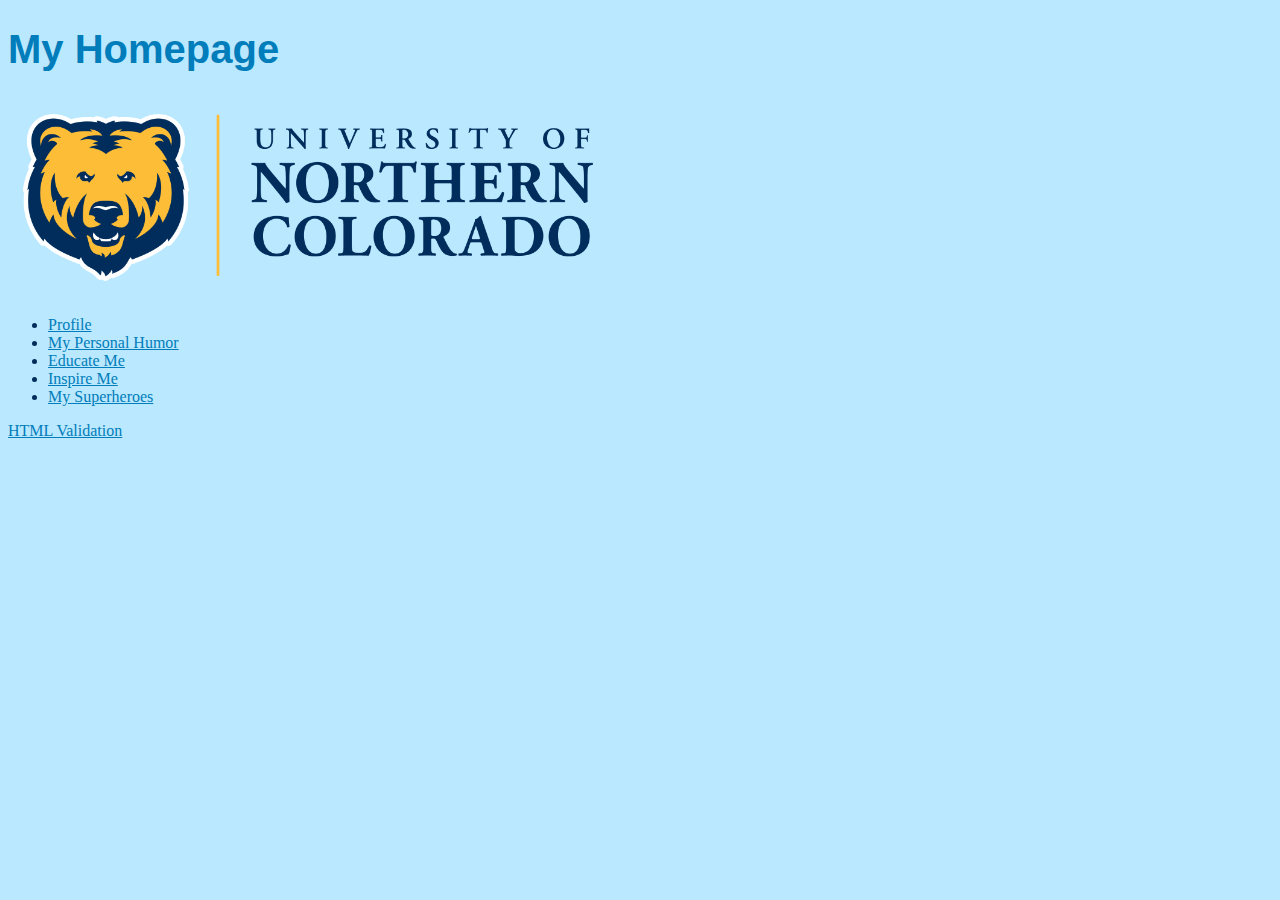
<file: index.html>
<!DOCTYPE html>
<html lang="en">
    <head>
        <meta charset="UTF-8">
        <title>My Homepage</title>
        <link href="css/main.css" rel="stylesheet">
    </head>
    <body>
        <h1>My Homepage</h1>
        <img width="570" src="images/UNC-logo.png" alt="UNC Logo">
        <ul>
            <li>
                <a href="profile.html">Profile</a>
            </li>
            <li>
                <a href="amuse.html">My Personal Humor</a>
            </li>
            <li>
                <a href="educate.html">Educate Me</a>
            </li>
            <li>
                <a href="inspire.html">Inspire Me</a>
            </li>
            <li>
                <a href="superhero.html">My Superheroes</a>
            </li>
        </ul>
        <p>
            <a href="https://validator.w3.org/nu/?doc=https://c-rasek.github.io">HTML Validation</a>
        </p>
    </body>
</html>
</file>
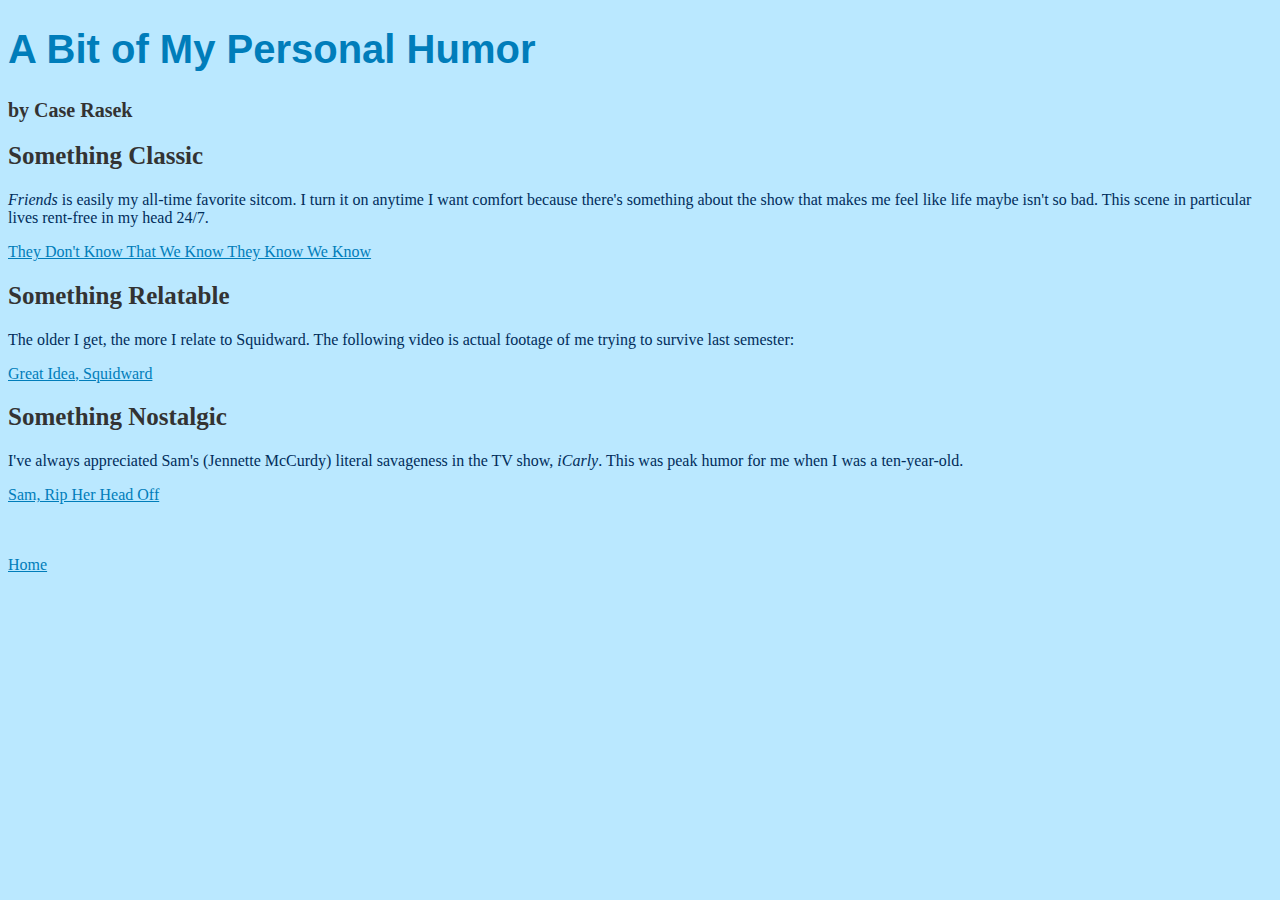
<file: amuse.html>
<!DOCTYPE html>
<html lang="en">
    <head>
        <meta charset="UTF-8">
        <title>My Personal Humor</title>
        <link href="css/main.css" rel="stylesheet">
    </head>
    <body>
        <h1>A Bit of My Personal Humor</h1>
        <h3>by Case Rasek</h3>
      
        <h2>Something Classic</h2>
        <p><em>Friends</em> is easily my all-time favorite sitcom. I turn it on anytime I want comfort because there's something about the show that makes me feel like life maybe isn't so bad. This scene in particular lives rent-free in my head 24/7.</p>
        <a href="https://youtu.be/LUN2YN0bOi8?si=66C8raQHqIDsTgPX">They Don't Know That We Know They Know We Know</a>

        <h2>Something Relatable</h2>
        <p>The older I get, the more I relate to Squidward. The following video is actual footage of me trying to survive last semester:</p>
        <a href="https://youtu.be/UswXcxNjs4c?feature=shared">Great Idea, Squidward</a>

        <h2>Something Nostalgic</h2>
        <p>I've always appreciated Sam's (Jennette McCurdy) literal savageness in the TV show, <em>iCarly</em>. This was peak humor for me when I was a ten-year-old.</p>
        <a href="https://youtu.be/x3Z6X_jqcPE?feature=shared">Sam, Rip Her Head Off</a>
        <br>
        <br>
        <br>
        <p><a href="index.html">Home</a></p>
    </body>
</html>
</file>
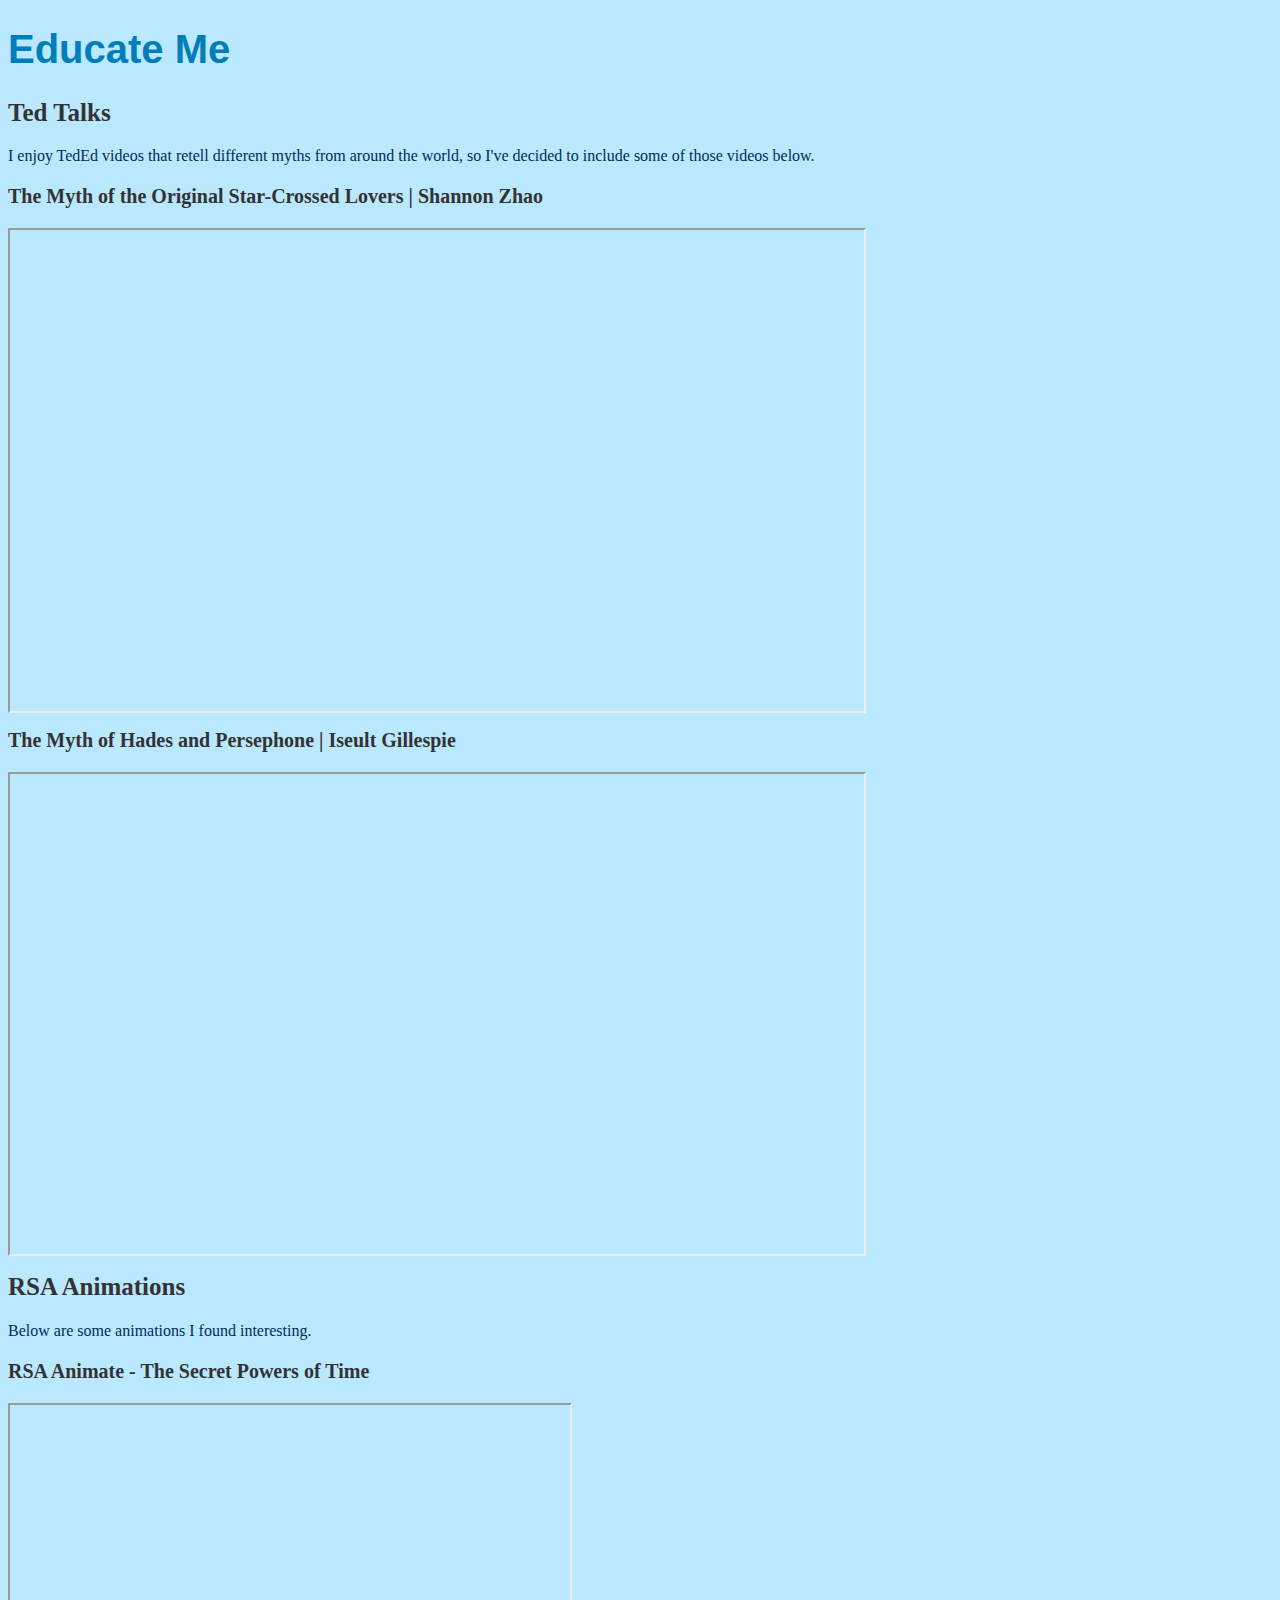
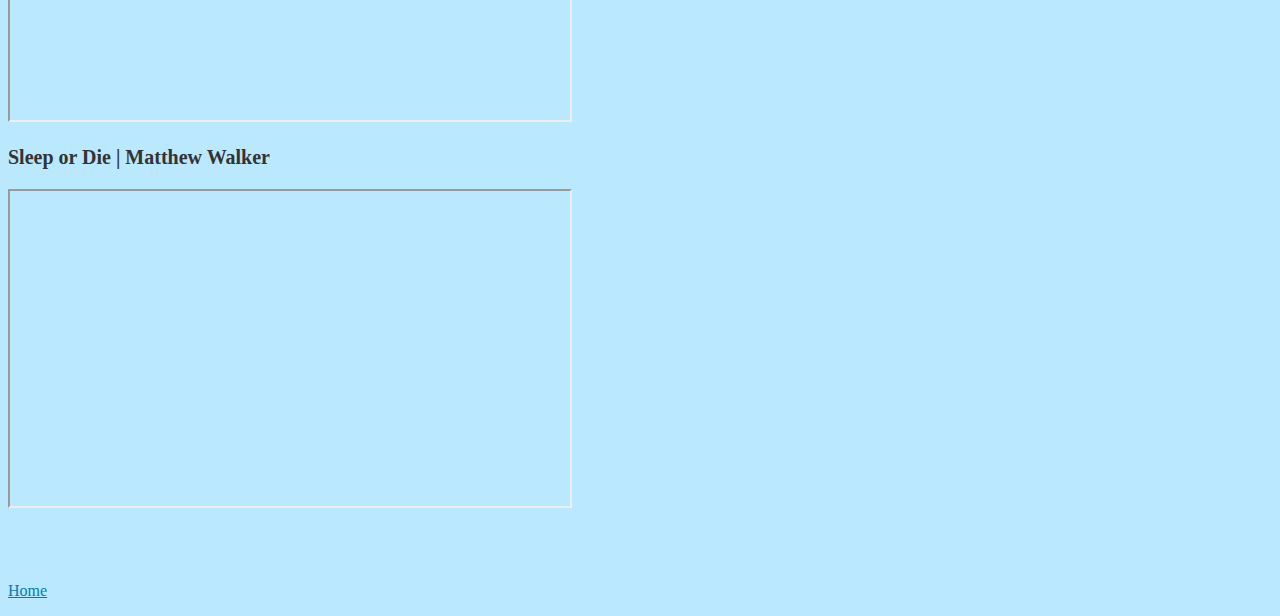
<file: educate.html>
<!DOCTYPE html>
<html lang="en">
    <head>
        <meta charset="UTF-8">
        <title>Educate Me</title>
        <link href="css/main.css" rel="stylesheet">
    </head>
    <body>
        <h1>Educate Me</h1>
        <section>
          <h2>Ted Talks</h2>
            <p>I enjoy TedEd videos that retell different myths from around the world, so I've decided to include some of those videos below.</p>
              <h3>The Myth of the Original Star-Crossed Lovers | Shannon Zhao</h3>
                <div style="max-width:854px">
                    <div style="position:relative;height:0;padding-bottom:56.25%">
                        <iframe src="https://embed.ted.com/talks/lang/en/shannon_zhao_the_myth_of_the_original_star_crossed_lovers" width="854" height="480" style="position:absolute;left:0;top:0;width:100%;height:100%" allow="fullscreen"></iframe>
                    </div>
                </div>
              <h3>The Myth of Hades and Persephone | Iseult Gillespie</h3>
                <div style="max-width:854px">
                    <div style="position:relative;height:0;padding-bottom:56.25%">
                        <iframe src="https://embed.ted.com/talks/lang/en/iseult_gillespie_the_myth_of_hades_and_persephone" width="854" height="480" style="position:absolute;left:0;top:0;width:100%;height:100%" allow="fullscreen"></iframe>
                    </div>
                </div>
       </section>
       <section>     
          <h2>RSA Animations</h2>
            <p>Below are some animations I found interesting.</p>
              <h3>RSA Animate - The Secret Powers of Time</h3>
                <iframe width="560" height="315" src="https://www.youtube.com/embed/A3oIiH7BLmg?si=tGglWNh_eraQC9G7" title="YouTube video player" allow="accelerometer; autoplay; clipboard-write; encrypted-media; gyroscope; picture-in-picture; web-share; fullscreen"></iframe>
              <h3>Sleep or Die | Matthew Walker</h3>
                <iframe width="560" height="315" src="https://www.youtube.com/embed/12XG-joFRBY?si=9gHNJakw264Zy8Wd" title="YouTube video player" allow="accelerometer; autoplay; clipboard-write; encrypted-media; gyroscope; picture-in-picture; web-share; fullscreen"></iframe>
       </section>
       <br>
       <br>
       <br>
       <p><a href="index.html">Home</a></p>
    </body>
</html>
</file>
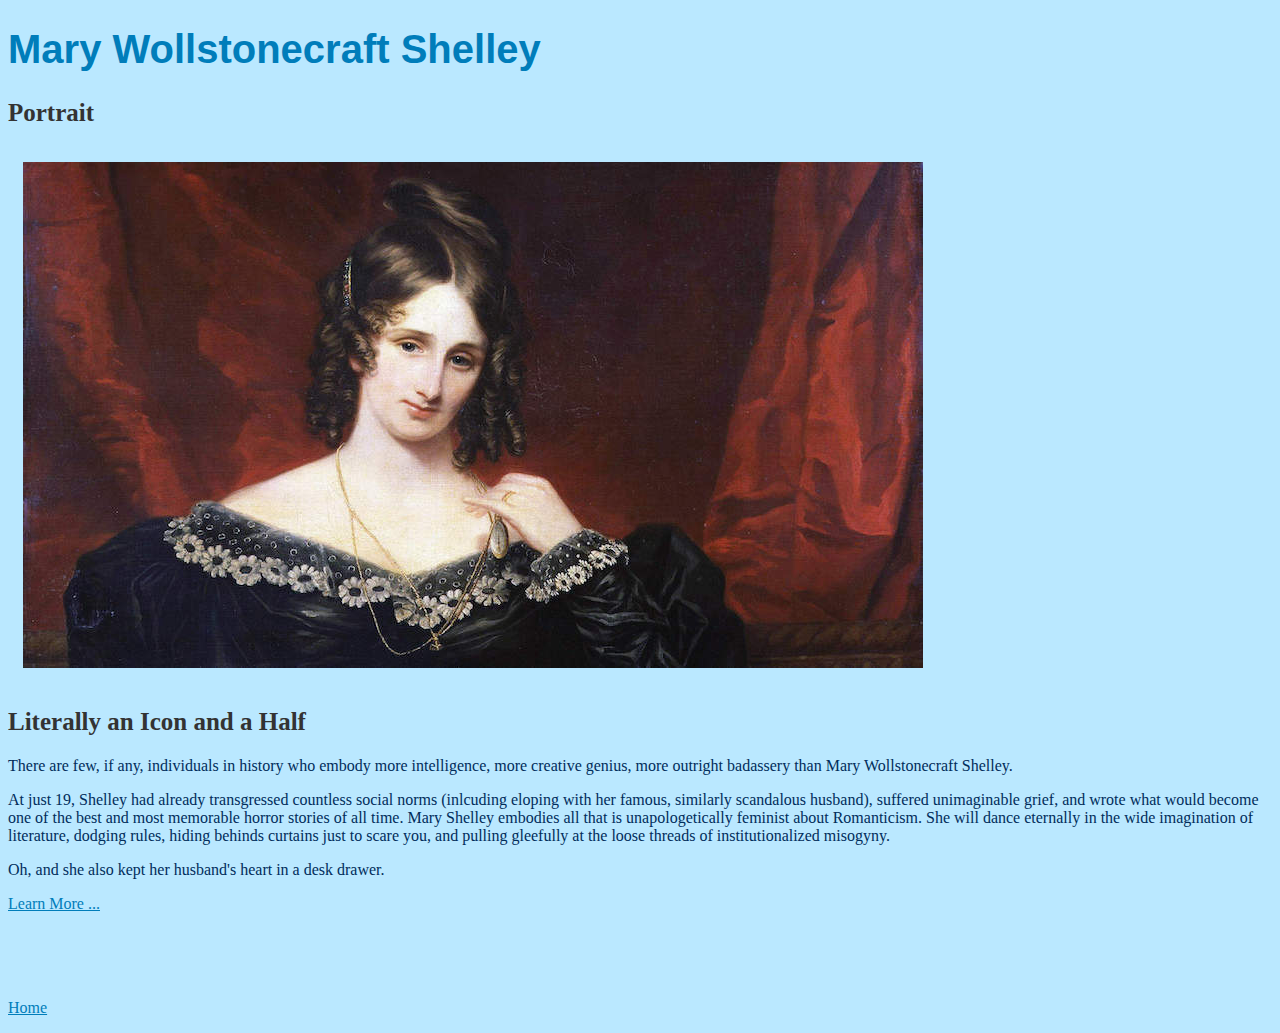
<file: inspire.html>
<!DOCTYPE html>
<html lang="en">
    <head>
        <meta charset="UTF-8">
        <title>Inspire Me</title>
        <link href="css/main.css" rel="stylesheet">
    </head>
    <body>
        <h1>Mary Wollstonecraft Shelley</h1>
        <h2>Portrait</h2>
        <img src="images/mary-shelley.jpg" alt="MWS">
        <h2>Literally an Icon and a Half</h2>
        <p>There are few, if any, individuals in history who embody more intelligence, more creative genius, more outright badassery than Mary Wollstonecraft Shelley.</p>
        <p>At just 19, Shelley had already transgressed countless social norms (inlcuding eloping with her famous, similarly scandalous husband), suffered unimaginable grief, and wrote what would become one of the best and most memorable horror stories of all time. Mary Shelley embodies all that is unapologetically feminist about Romanticism. She will dance eternally in the wide imagination of literature, dodging rules, hiding behinds curtains just to scare you, and pulling gleefully at the loose threads of institutionalized misogyny.</p>
        <p>Oh, and she also kept her husband's heart in a desk drawer.</p>
        <p><a href="https://www.bl.uk/people/mary-shelley">Learn More ...</a></p>
        <br>
        <br>
        <br>
        <p><a href="index.html">Home</a></p>
    </body>
</html>
</file>
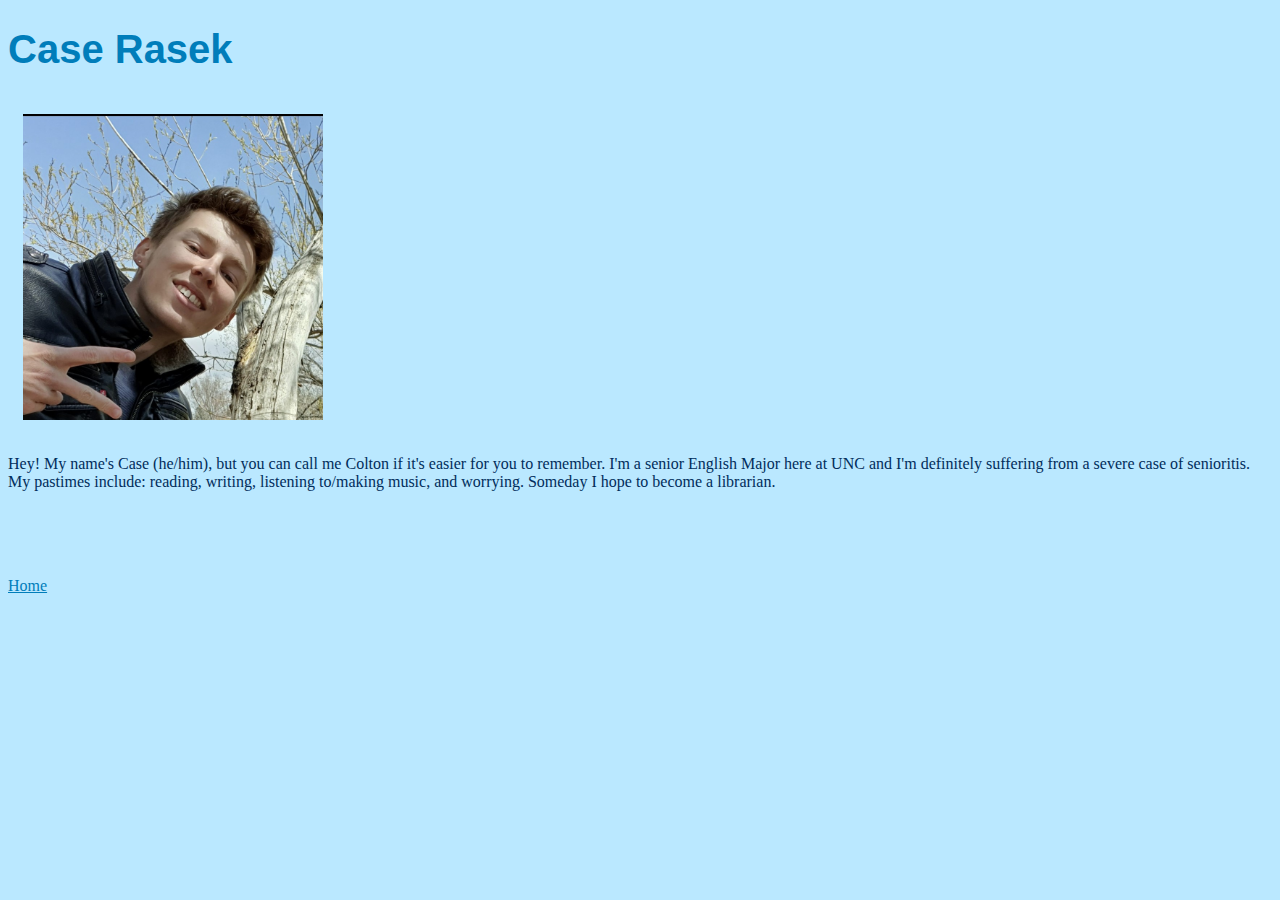
<file: profile.html>
<!DOCTYPE html>
<html lang="en">
    <head>
        <meta charset="UTF-8">
        <title>Profile</title>
        <link href="css/main.css" rel="stylesheet">
    </head>
    <body>
        <h1>Case Rasek</h1>
        <img src="images/pfp.png.jpeg" alt="Pic of Case R" width="300">
        
        <p>Hey! My name's Case (he/him), but you can call me Colton if it's easier for you to remember. I'm a senior English Major here at UNC and I'm definitely suffering from a severe case of senioritis. My pastimes include: reading, writing, listening to/making music, and worrying. Someday I hope to become a librarian.</p>
        <br>
        <br>
        <br>
        <p><a href="index.html">Home</a></p>
    </body>
</html>
</file>
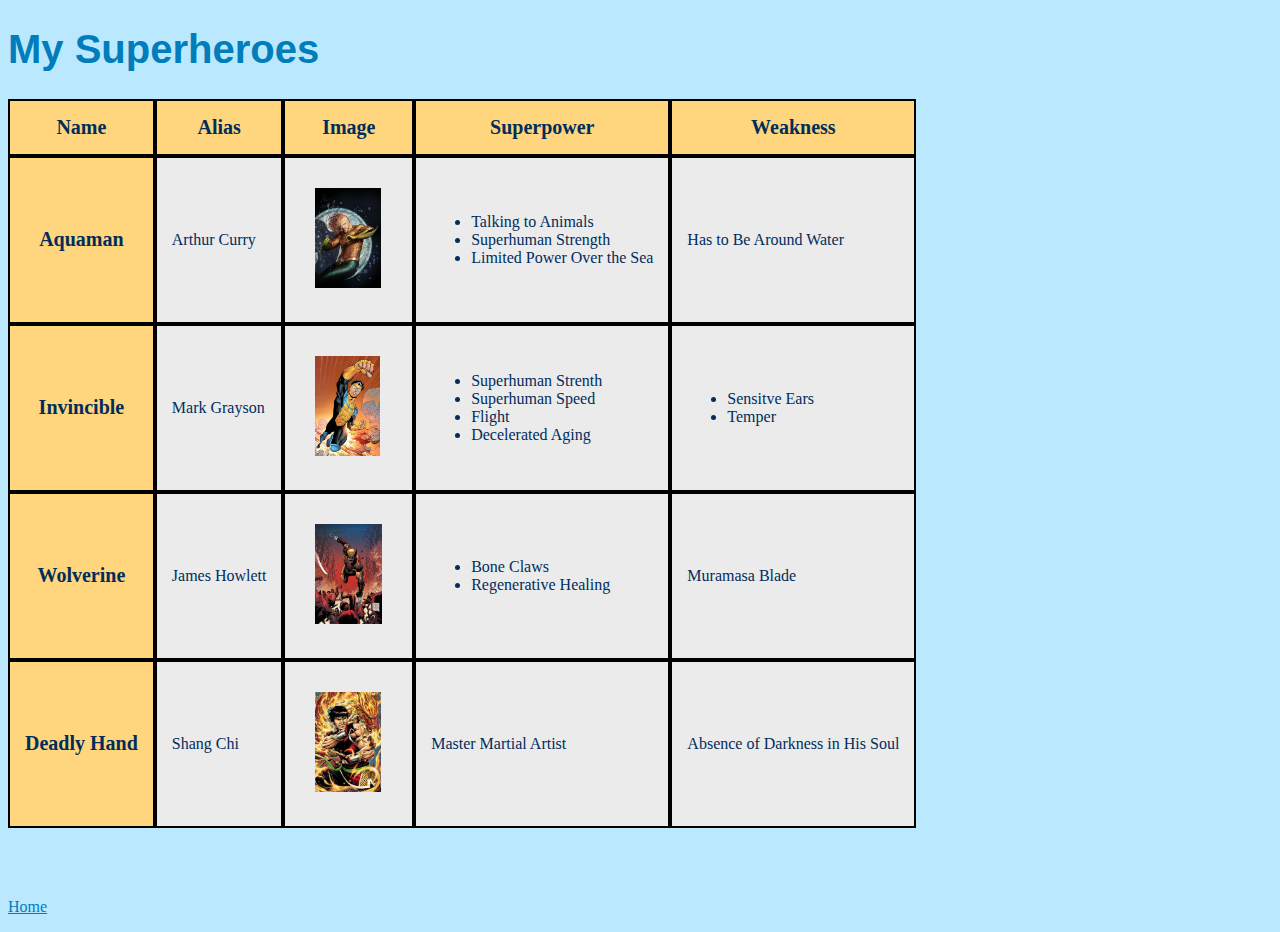
<file: superhero.html>
<!DOCTYPE html>
<html lang="en">
    <head>
        <meta charset="UTF-8">
        <title>Superheroes</title>

        <link href="css/main.css" rel="stylesheet">

        <style>
            h1
            {
                color: rgb(0,125,186);
            }
            .heropic 
            {
                height: 100px;
            }
            th
            {
                background-color: rgb(255,214,125);
                font-size: 20px;
            }
            td
            {
                background-color: rgb(235,235,235);
            }
            td, th
            {
                border: 2px solid black;
                padding: 15px;
            }
            table
            {
                border-spacing: 0px;
            }
        </style>

    </head>
    <body>
        <h1>My Superheroes</h1>
        <table>
            <thead>
                <tr>
                    <th>Name</th>
                    <th>Alias</th>
                    <th>Image</th>
                    <th>Superpower</th>
                    <th>Weakness</th>
                </tr>
            </thead>
            <tbody>
                <tr>
                    <th>Aquaman</th>
                    <td>Arthur Curry</td>
                    <td><a href="images/Aquaman-8.png"><img class=heropic src="images/Aquaman-8.png" alt="Aquaman Pic"></a></td>
                    <td>
                        <ul>
                            <li>Talking to Animals</li>
                            <li>Superhuman Strength</li>
                            <li>Limited Power Over the Sea</li>
                        </ul>
                    </td>
                    <td>Has to Be Around Water</td>
                </tr>
                <tr>
                    <th>Invincible</th>
                    <td>Mark Grayson</td>
                    <td><a href="images/Invincible.png"><img class=heropic src="images/Invincible.png" alt="Invincible Pic"></a></td>
                    <td>
                        <ul>
                            <li>Superhuman Strenth</li>
                            <li>Superhuman Speed</li>
                            <li>Flight</li>
                            <li>Decelerated Aging</li>
                        </ul>
                    </td>
                    <td>
                        <ul>
                            <li>Sensitve Ears</li>
                            <li>Temper</li>
                        </ul>
                    </td>
                </tr>
                <tr>
                    <th>Wolverine</th>
                    <td>James Howlett</td>
                    <td><a href="images/Wolverine.png"><img class=heropic src="images/Wolverine.png" alt="Wolverine Pic"></a></td>
                    <td>
                        <ul>
                            <li>Bone Claws</li>
                            <li>Regenerative Healing</li>
                        </ul>
                    </td>
                    <td>Muramasa Blade</td>
                </tr>
                <tr>
                    <th>Deadly Hand</th>
                    <td>Shang Chi</td>
                    <td><a href="images/Shang-Chi.png"><img class=heropic src="images/Shang-Chi.png" alt="Shang Chi Pic"></a></td>
                    <td>Master Martial Artist</td>
                    <td>Absence of Darkness in His Soul</td>
                </tr>
            </tbody>
        </table>
        <br>
        <br>
        <br>
        <p><a href="index.html">Home</a></p>
    </body>
</html>
</file>
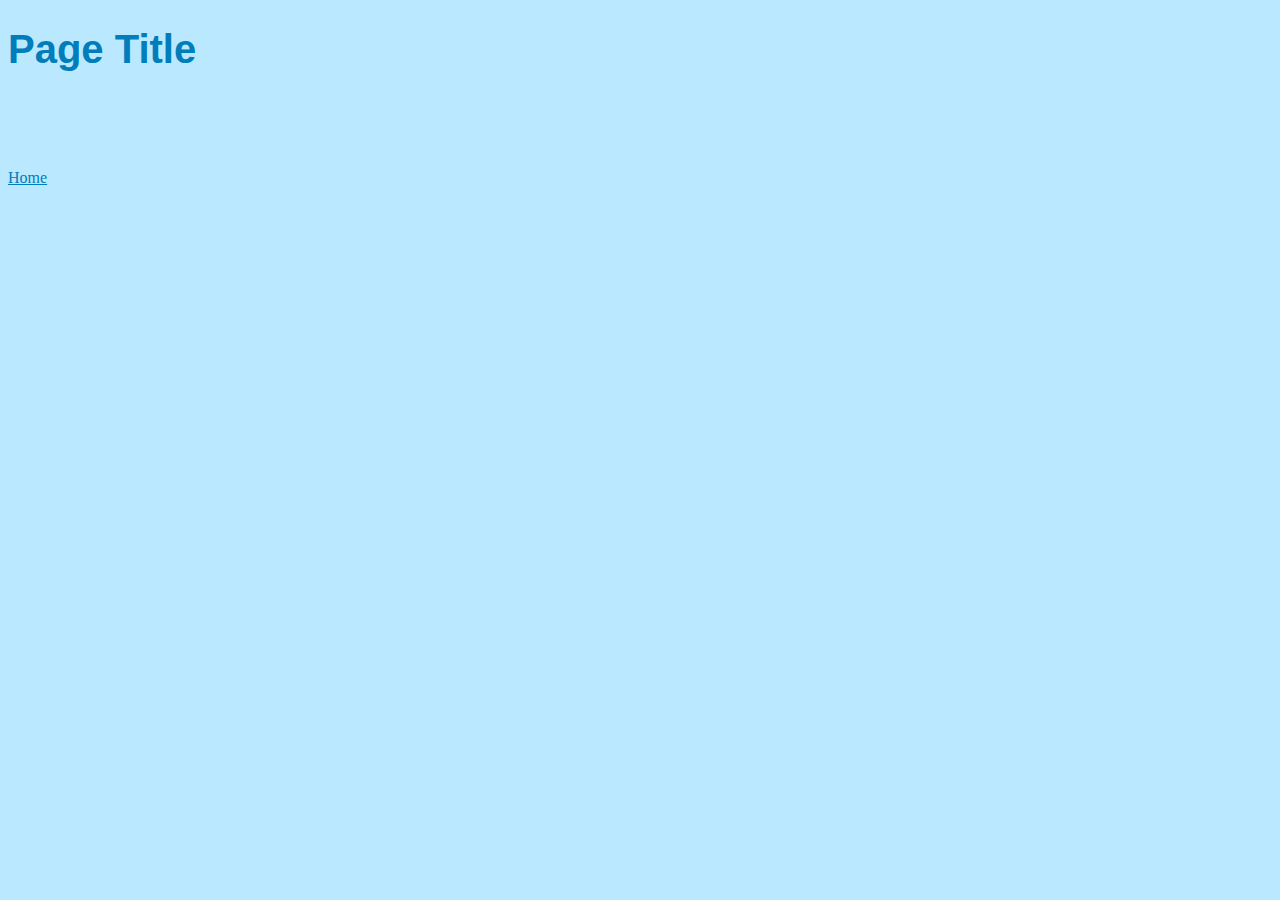
<file: template.html>
<!DOCTYPE html>
<html lang="en">
    <head>
        <meta charset="UTF-8">
        <title>Template</title>
        <link href="css/main.css" rel="stylesheet">
    </head>
    <body>
        <h1>Page Title</h1>
        <br>
        <br>
        <br>
        <p><a href="index.html">Home</a></p>
    </body>
</html>
</file>
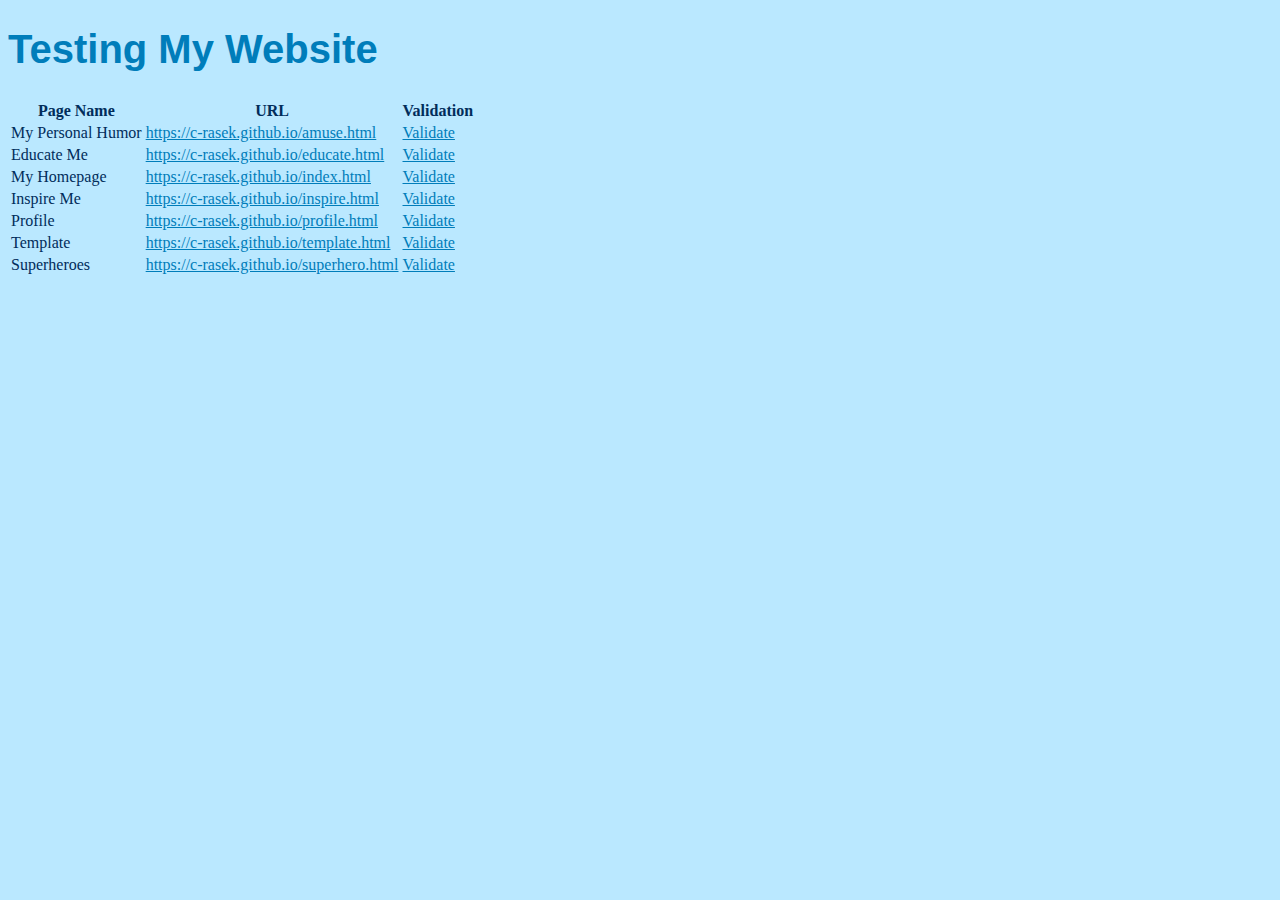
<file: test.html>
<!DOCTYPE html>
<html lang="en">
    <head>
        <meta charset="UTF-8">
        <title>Test Page</title>
        <link href="css/main.css" rel="stylesheet">
    </head>
    <body>
        <h1>Testing My Website</h1>
          <table>
            <thead>
              <th>Page Name</th>
              <th>URL</th>
              <th>Validation</th>
            </thead>
            <tbody>
              <tr>
                <td>My Personal Humor</td>
                <td><a href="amuse.html">https://c-rasek.github.io/amuse.html</a></td>
                <td><a href="https://validator.w3.org/nu/?doc=https%3A%2F%2Fc-rasek.github.io%2Famuse.html">Validate</a></td>
              </tr>
              <tr>
                <td>Educate Me</td>
                <td><a href="educate.html">https://c-rasek.github.io/educate.html</a></td>
                <td><a href="https://validator.w3.org/nu/?doc=https%3A%2F%2Fc-rasek.github.io%2Feducate.html">Validate</a></td>
              </tr>
              <tr>
                <td>My Homepage</td>
                <td><a href="index.html">https://c-rasek.github.io/index.html</a></td>
                <td><a href="https://validator.w3.org/nu/?doc=https%3A%2F%2Fc-rasek.github.io%2Findex.html">Validate</a></td>
              </tr>
              <tr>
                <td>Inspire Me</td>
                <td><a href="inspire.html">https://c-rasek.github.io/inspire.html</a></td>
                <td><a href="https://validator.w3.org/nu/?doc=https%3A%2F%2Fc-rasek.github.io%2Finspire.html">Validate</a></td>
              </tr>
              <tr>
                <td>Profile</td>
                <td><a href="profile.html">https://c-rasek.github.io/profile.html</a></td>
                <td><a href="https://validator.w3.org/nu/?doc=https%3A%2F%2Fc-rasek.github.io%2Fprofile.html">Validate</a></td>
              </tr>
              <tr>
                <td>Template</td>
                <td><a href="template.html">https://c-rasek.github.io/template.html</a></td>
                <td><a href="https://validator.w3.org/nu/?doc=https%3A%2F%2Fc-rasek.github.io%2Ftemplate.html">Validate</a></td>
              </tr>
              <tr>
                <td>Superheroes</td>
                <td><a href="superhero.html">https://c-rasek.github.io/superhero.html</a></td>
                <td><a href="https://validator.w3.org/nu/?doc=https%3A%2F%2Fc-rasek.github.io%2Fsuperhero.html">Validate</a></td>
              </tr>
            </tbody>
          </table>
    </body>
</html>
</file>
<file: css/main.css>
:root
{
    --unclightblue: rgb(186,232,255);
    --uncblue: rgb(1,45,91);
    --uncgold: rgb(254,189,54);
    --uncbluebird: rgb(0,125,186);
    --uncdarkgray: rgb(51,51,51);
    color: var(--uncblue);
    background-color: var(--unclightblue);
}

img
{
    margin: 15px;
}

h1
{
    font-family:'Franklin Gothic Medium', 'Arial Narrow', Arial, sans-serif;
    font-size: 40px;
    color: var(--uncbluebird);
}

h2
{
    font-family:'Times New Roman', Times, serif;
    font-size: 25px;
    color: var(--uncdarkgray);
}

h3
{
    font-family:'Times New Roman', Times, serif;
    font-size: 20px;
    color: var(--uncdarkgray);
}

a
{
    color: var(--uncbluebird);
}

a:hover
{
    color: var(--uncgold);
}
</file>
